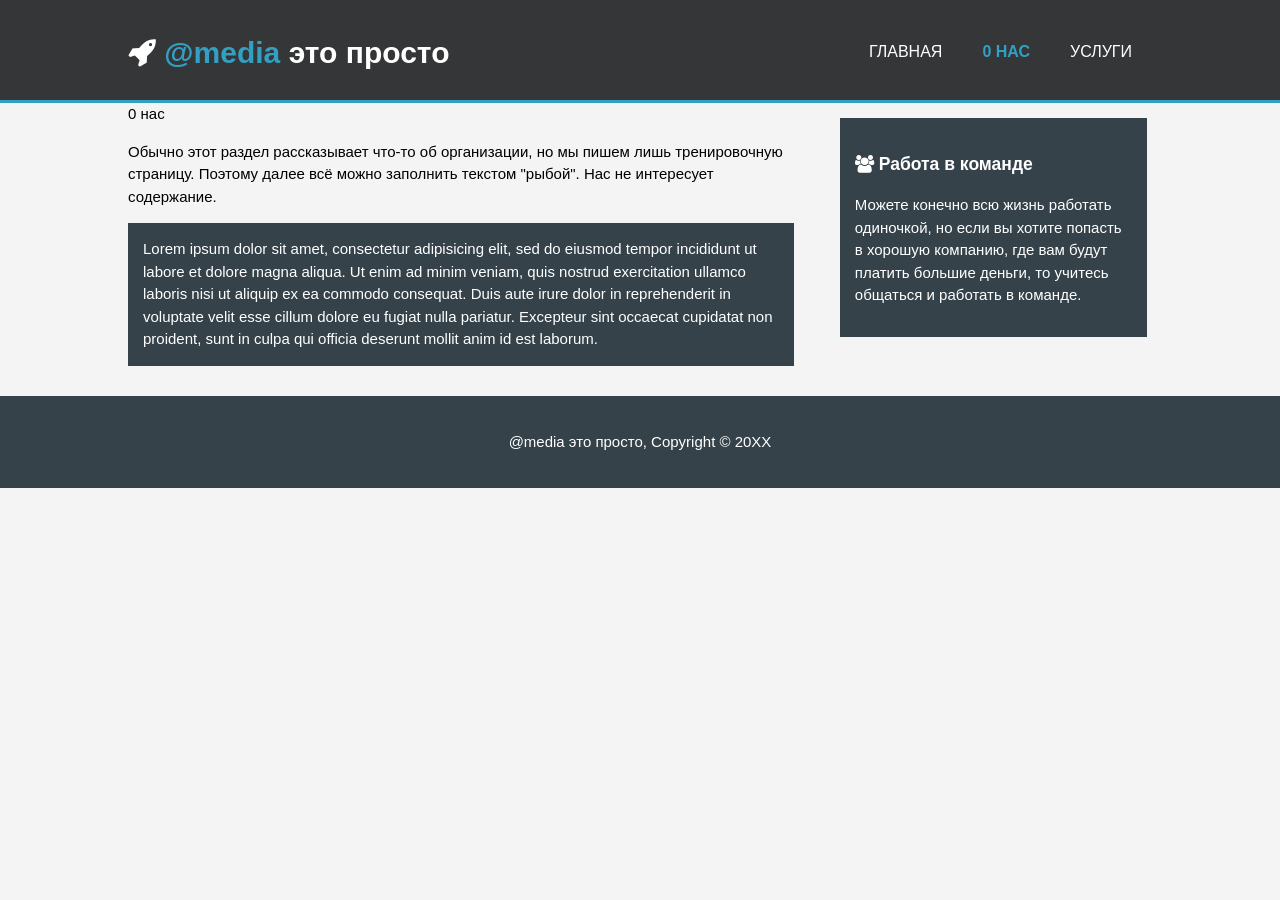
<file: about.html>
<htm1>
<head>
<meta charset="utf-8">
<meta name="viewport" content="width=device-width">
<meta name="description" content="Пример для изучения правила @media"> 
<title>@media</title>
<link rel="stylesheet" href="css/style.css">
<link rel="stylesheet" href="css/font-awesome.min.css">
</head>
<body>
<header>
<div class="container">
<div> 
<h1><span class="fa fa-rocket"></span> <span class="highlight">@media</span> это просто</h1> </div>
<nav>
<ul>
<li><a href="index.html">Главная</a></li>
<li class="current"><a href="about.html">0 нас</a></li>
<li><a href="services.html">Услуги</a></li>
</u1>
</nav>
</div>
</header>
<main>
<div class="container">
<article id="main-col">
<hi class="page-title">0 нас</h1>
<p>
Обычно этот раздел рассказывает что-то об организации, но мы пишем лишь тренировочную страницу.
Поэтому далее всё можно заполнить текстом "рыбой". Нас не интересует содержание.
</p>
<p class="dark">
Lorem ipsum dolor sit amet, consectetur adipisicing elit, sed do eiusmod
tempor incididunt ut labore et dolore magna aliqua. Ut enim ad minim veniam,
quis nostrud exercitation ullamco laboris nisi ut aliquip ex ea commodo
consequat. Duis aute irure dolor in reprehenderit in voluptate velit esse
cillum dolore eu fugiat nulla pariatur. Excepteur sint occaecat cupidatat non
proident, sunt in culpa qui officia deserunt mollit anim id est laborum.
</p>
</article>
<aside id="sidebar">
<div class="dark">
<h3><span class="fa fa-users"></span> Работа в команде </h3>
<p>Можете конечно всю жизнь работать одиночкой, но если вы хотите попасть
в хорошую компанию, где вам будут платить большие деньги,
то учитесь общаться и работать в команде.</p>
</div>
</aside>
</div>
</main>
<footer>
<p>@media это просто, Copyright &copy; 20XX</p>
</footer>
</body>
</htm1>
</file>
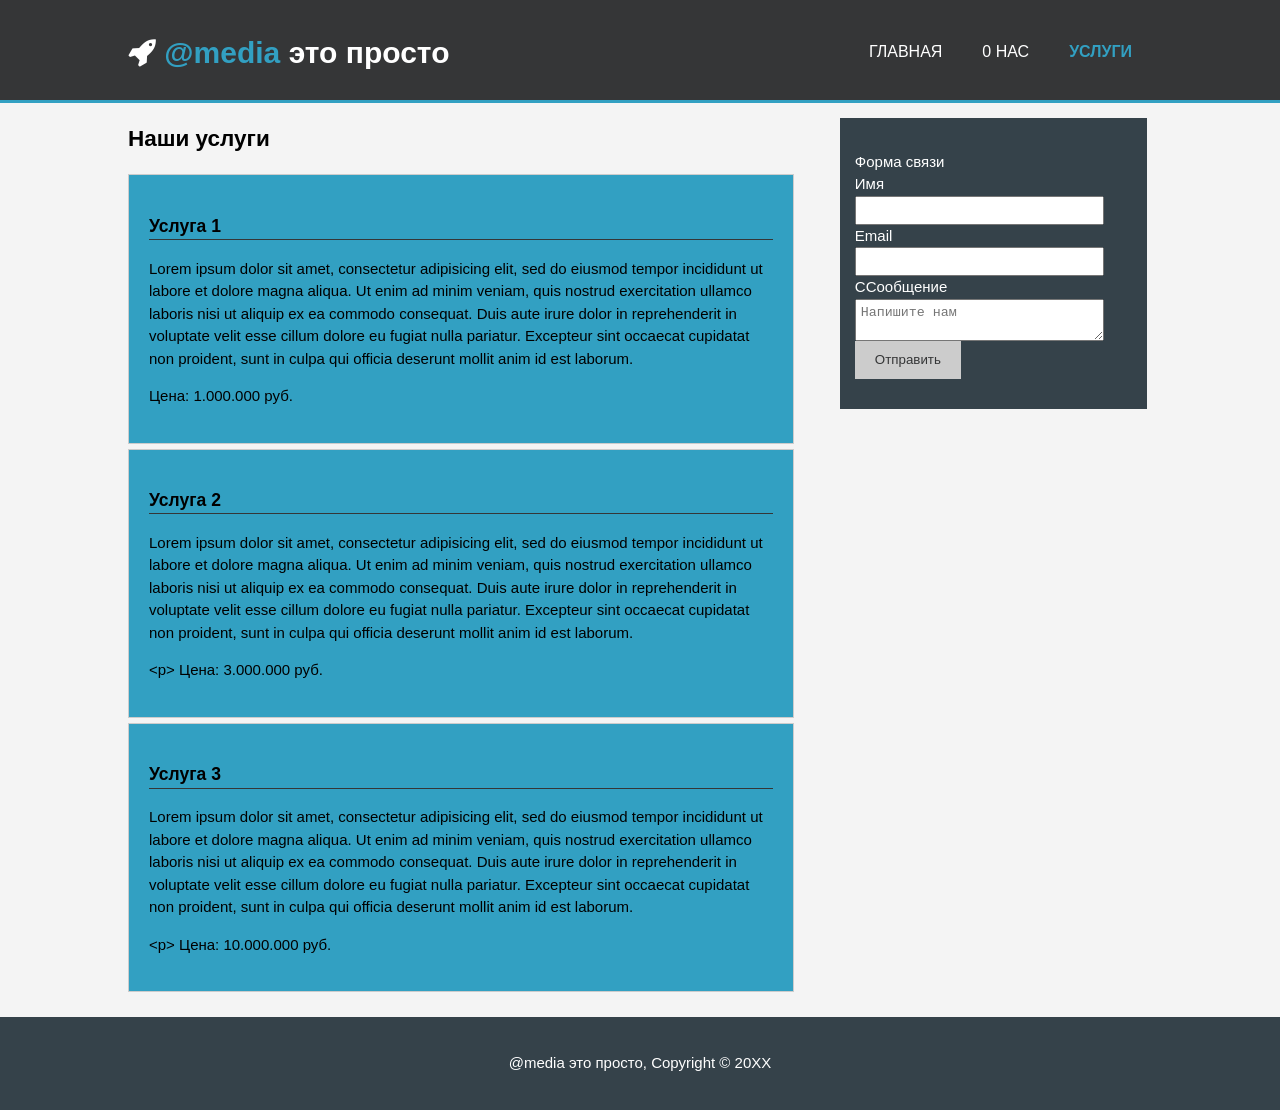
<file: services.html>
<html>
<head>
<meta charset="utf-8">
<meta name="viewport" content="width=device-width">
<meta name="description" content="Пример для изучения правила @media">
<title>@media</title>
<link rel="stylesheet" href="css/style.css">
<link rel="stylesheet" href="css/font-awesome.min.css">
</head>
<body>
<header>
<div class="container">
<div>
<h1><span class="fa fa-rocket"></span> <span class="highlight">@media</span> это просто</h1>
</div>
<nav>
<ul>
<li><a href="index.html">Главная </a></li>
<li><a href="about.html">0 нас</a></li>
<li class="current"><a href="services.html">Услуги</a></li>
</ul>
</nav>
</div>
</header>
<main>
<div class="container">
<article id="main-col">
<h1 class="page-title">Наши услуги</h1>
<ul id="services">
<li>
<h3> Услуга 1</h3>
<p>
Lorem ipsum dolor sit amet, consectetur adipisicing elit, sed do eiusmod
tempor incididunt ut labore et dolore magna aliqua. Ut enim ad minim veniam,
quis nostrud exercitation ullamco laboris nisi ut aliquip ex ea commodo
consequat. Duis aute irure dolor in reprehenderit in voluptate velit esse
cillum dolore eu fugiat nulla pariatur. Excepteur sint occaecat cupidatat non
proident, sunt in culpa qui officia deserunt mollit anim id est laborum.
</p>
<p>Цена: 1.000.000 руб.</p>
</li>
<li>
<h3>Услуга 2</h3>
<p>
Lorem ipsum dolor sit amet, consectetur adipisicing elit, sed do eiusmod
tempor incididunt ut labore et dolore magna aliqua. Ut enim ad minim veniam,
quis nostrud exercitation ullamco laboris nisi ut aliquip ex ea commodo
consequat. Duis aute irure dolor in reprehenderit in voluptate velit esse
cillum dolore eu fugiat nulla pariatur. Excepteur sint occaecat cupidatat non
proident, sunt in culpa qui officia deserunt mollit anim id est laborum.
</p>
<р> Цена: 3.000.000 руб.</p>
</li>
<li>
<h3>Услуга 3</h3>
<p>
Lorem ipsum dolor sit amet, consectetur adipisicing elit, sed do eiusmod
tempor incididunt ut labore et dolore magna aliqua. Ut enim ad minim veniam,
quis nostrud exercitation ullamco laboris nisi ut aliquip ex ea commodo
consequat. Duis aute irure dolor in reprehenderit in voluptate velit esse
cillum dolore eu fugiat nulla pariatur. Excepteur sint occaecat cupidatat non
proident, sunt in culpa qui officia deserunt mollit anim id est laborum.
</p>
<р> Цена: 10.000.000 руб.</p>
</li>
</ul>
</article>
<aside id="sidebar">
<div class="dark">
<h3></h3> Форма связи</h3>
<form action="" class="contact">
<div>
<label>Имя</label>
<input type="text">
</div>
<div>
<label>Email</label>
<input type="email">
</div>
<div>
<label>CСообщение</label>
<textarea placeholder="Hапишите нам"></textarea>
</div>
<button class="button_1" type="submit">Отправить</button>
</form>
</div>
</aside>
</div>
</main>
<footer>
<p>@media это просто, Соруright &copy; 20XX</p>
</footer>
</htm1>
</file>
<file: css/style.css>
body {
font: 15px/1.5 Arial, Helvetica, sans-serif;
padding: 0;
margin: 0;
background-color: #f4f4f4;
}
.container {
width: 80%;
margin: auto;
overflow: hidden;

}

.dark {
padding: 15px;
background: #35424a;
color: #ffffff;
margin-top: 10px;
margin-bottom: 10px;
}
ul {
margin: 0;
padding: 0;
}
/* Header */

header {
background: #353637;
color: #ffffff;
padding-top: 30px;
min-height: 70px;
border-bottom: #32a0c2 3px solid;
}
header a {
color: #ffffff;
text-decoration: none;
text-transform: uppercase;
font-size: 16px;
}
header li {
float: left;
display: inline;
padding: 0 20px 0 20px;
}
.container > div {
float: left;}



.container > div > h1 {
margin: 0;
}
header nav {
float: right;
margin-top: 10px;
}
.container > div > h1 > span:nth-child(2),
header .current a {
color: #32a0c2;
font-weight: bold;
}
header a:hover {
color: #cccccc;
font-weight: bold;

}

#showcase {
min-height: 400px;
background: url(' .. /img/headerbg.jpg') no-repeat center;
background-size: cover;
text-align: center;
color: #ffffff;
}
#showcase h1 {
margin-top: 100px;
font-size: 55px;
margin-bottom: 10px;
}
#showcase p {
font-size: 20px;}





/* Newsletter */
#newsletter {
padding: 15px;
color: #ffffff;
background: #353637;

}

#newsletter h1 {
float: left;
}
#newsletter form {
float: right;
margin-top: 15px;
}
#newsletter input[type="email"] {
padding: 4px;
height: 25px;
width: 250px;}




.button_1 {
height: 38px;
background: #cccccc;
border: 0;
padding-left: 20px;
padding-right: 20px;
color: #353637;

}

#boxes {
margin-top: 20px;
}
#boxes .box {
float:left;
text-align: center;
width: 30%;
padding: 10px;
}
footer {
padding: 20px;
margin-top: 20px;
color: #ffffff;
background-color: #35424a;
text-align: center;
}
/* Sidebar */
aside#sidebar {
float: right;
width: 30%;
padding: 5px;
}
article#main-col {
float: left;
width: 65%;
}
aside#sidebar input, aside#sidebar textarea {
width: 90%;
padding: 5px;}





/* Services */
ul#services li {
list-style: none;
padding: 20px;
border: #cccccc solid 1px;
margin-bottom: 5px;
background: #32a0c2;
}
ul#services h3 {
border-bottom: #353637 solid 1px;
}
@media(max-width: 768px) {
.container > div,
header nav,
header nav li,
#newsletter h1,
#newsletter form,
#boxes .box,
article#main-col,
aside#sidebar {
float: none;
text-align: center;
width: 100%;
}

header {
padding-bottom: 20px;
}
#showcase h1 {
margin-top: 40px;
}
#newsletter button {
display: block;
width: 100%;

}

#newsletter form input[type="email"],
.contact input,
.contact textarea,
.contact label{
width: 100%;
margin-bottom: 5px;
}
}
</file>
